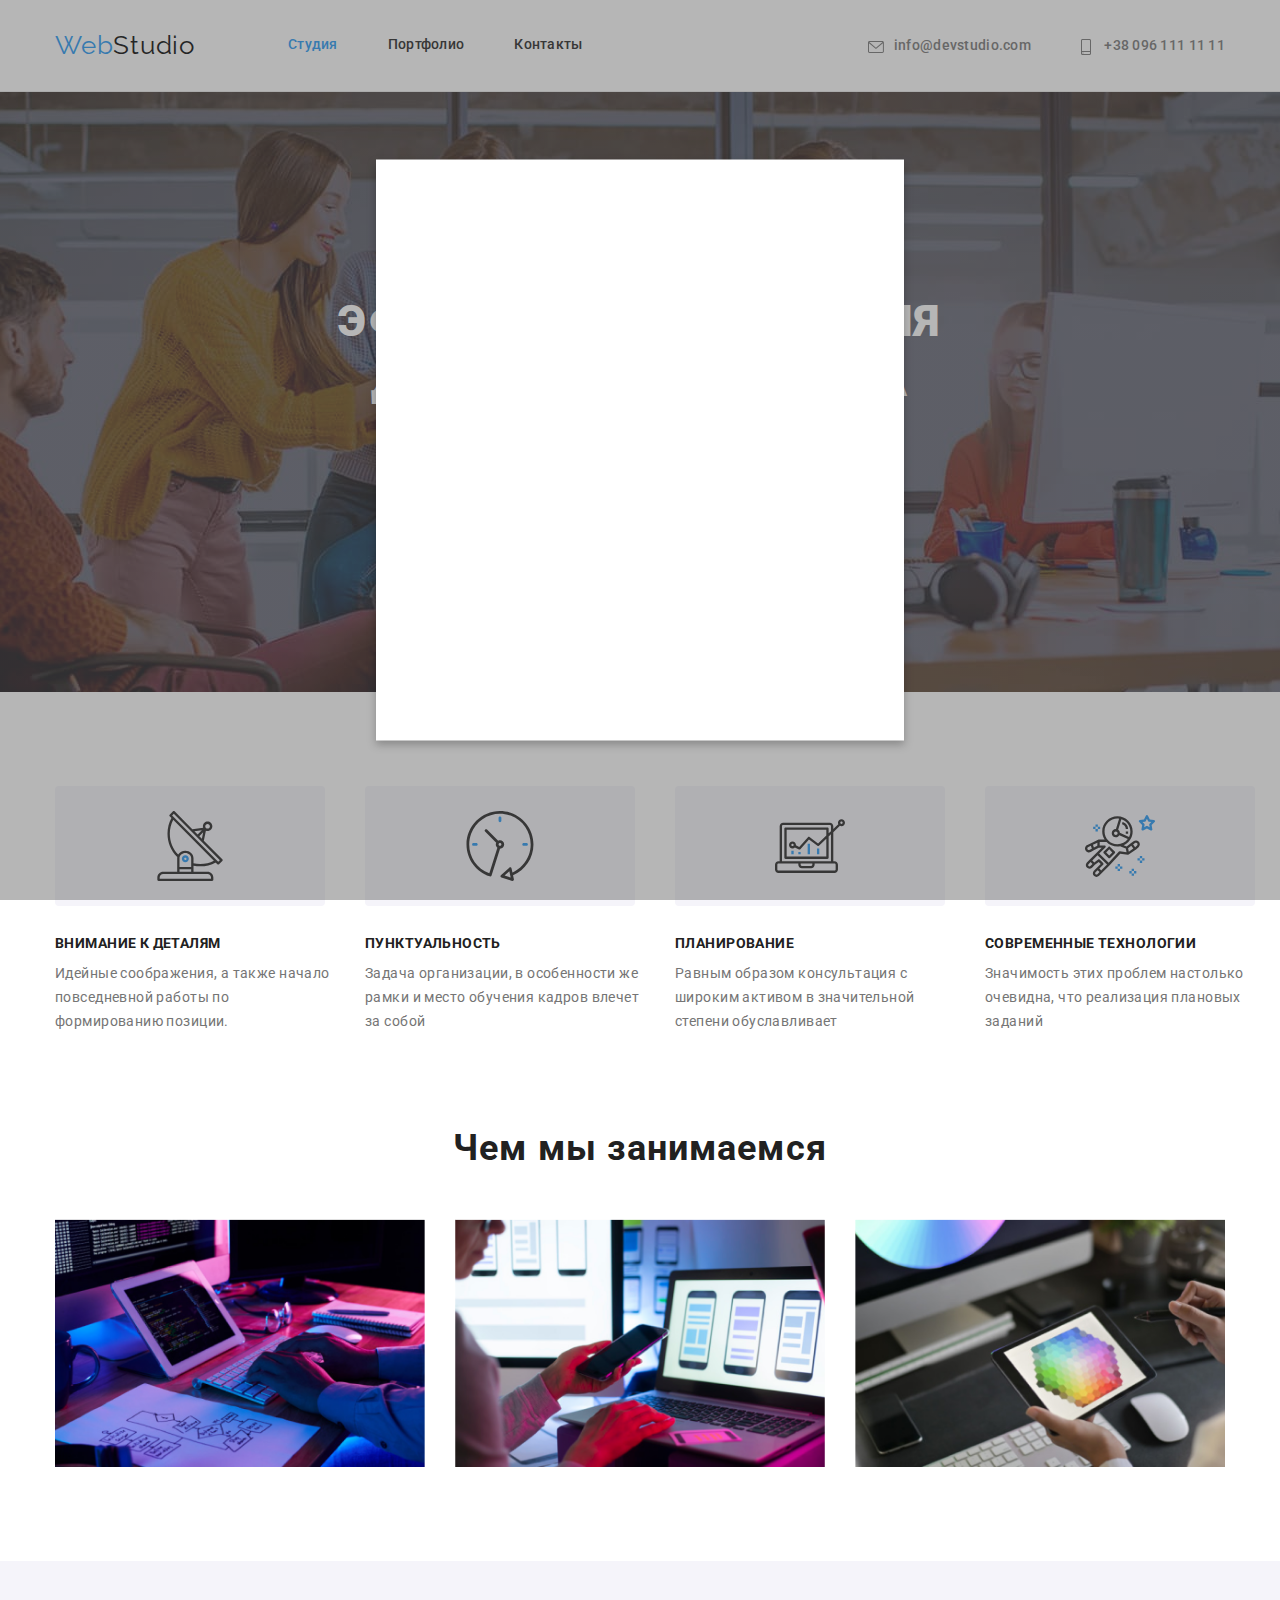
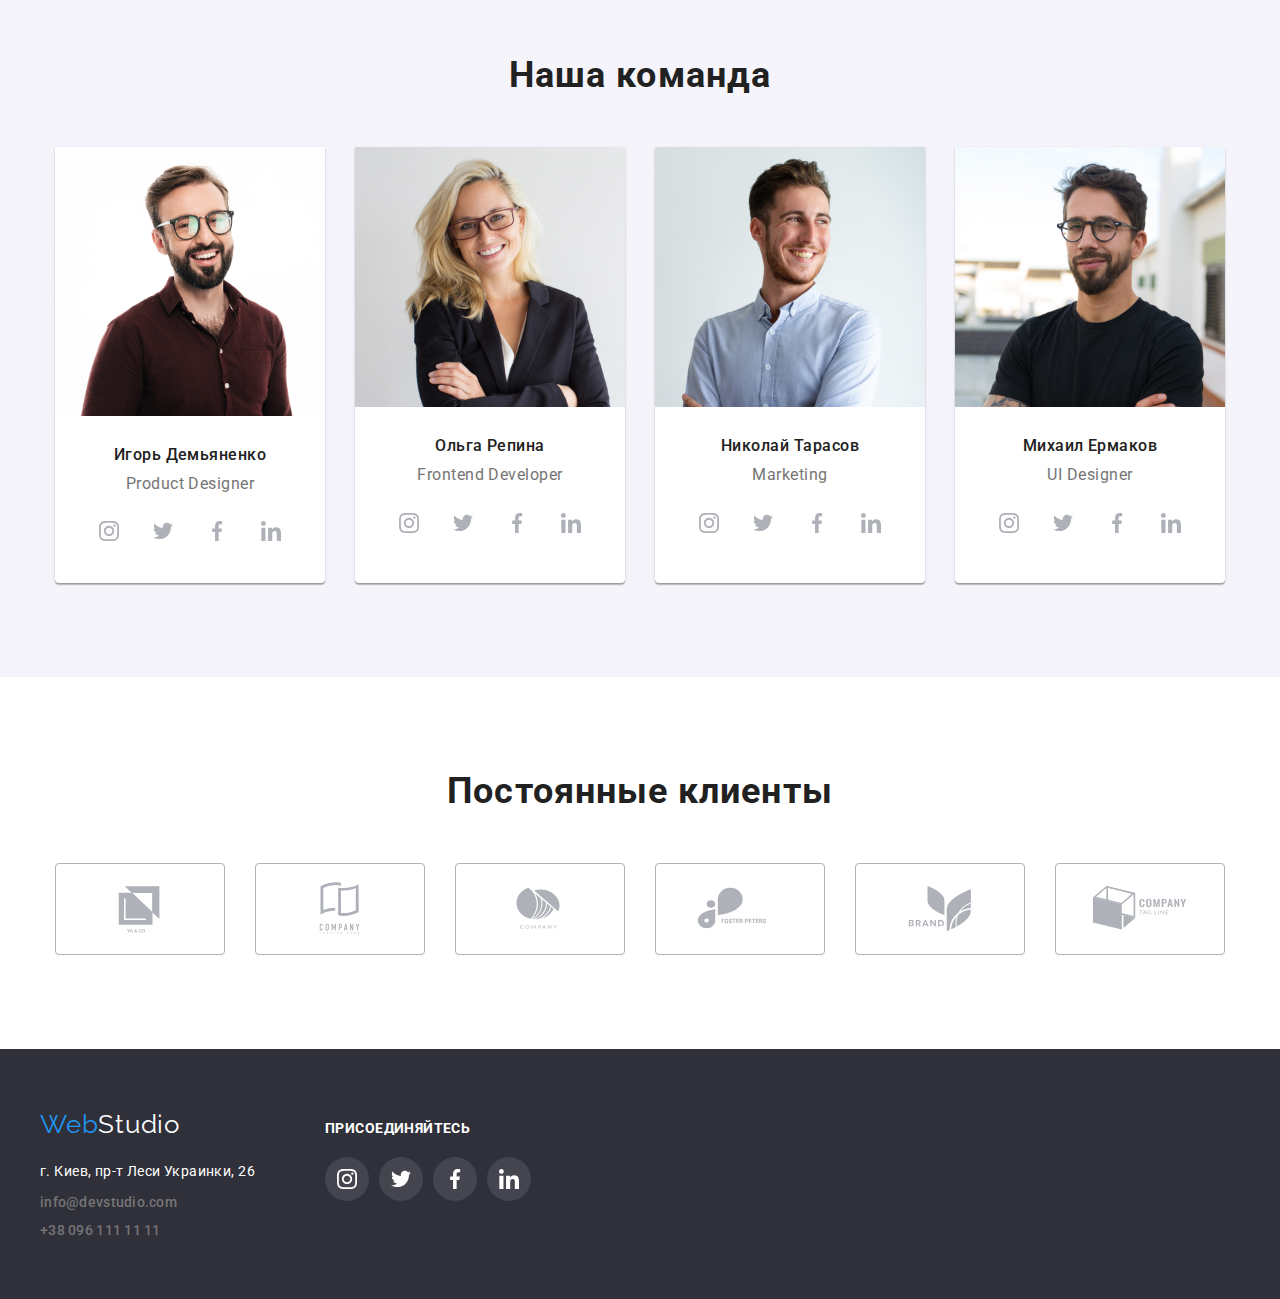
<file: index.html>
<!DOCTYPE html>
<html lang="en">

<head>
    <meta charset="UTF-8">
    <meta http-equiv="X-UA-Compatible" content="IE=edge">
    <meta name="viewport" content="width=device-width, initial-scale=1.0">
    <title>WebStudio</title>
    <link
        href="https://fonts.googleapis.com/css2?family=Raleway:wght@700&family=Roboto:wght@400;500;700;900&display=swap"
        rel="stylesheet">
    <link rel="stylesheet"
        href="https://cdnjs.cloudflare.com/ajax/libs/modern-normalize/1.1.0/modern-normalize.min.css">
    <link rel="stylesheet" href="./css/styles.css">
</head>

<body>

    <!--Шапка сайта-->


    <header class="page-header">
        <div class="container">
            <nav class="main-nav">
                <!-- логотип -->
                <a href="./index.html" class="logo">Web<span class="logo-header">Studio</span></a>
                <!-- навигацыя шапки -->
                <ul class="site-nav-list">
                    <li class="item"><a href="./index.html" class="link current">Студия</a></li>
                    <li class="item"><a href="./portfolio.html" class="link">Портфолио</a></li>
                    <li class="item"><a href="" class="link">Контакты</a></li>
                </ul>
            </nav>
            <!-- контакты -->
            <ul class="auth-nav-list">
                <li class="item"><a href="mailto:info@devstudio.com" class="auth-link">
                    <svg class="mail"  width: 16px; height: 12px;>
                            <use href="./symbol-defs.svg#icon-envelope-hover">

                            </use>
                        </svg>info@devstudio.com</a></li>

                <li class="item"><a href="tel:+380961111111" class="auth-link">
                    <svg class="tel" width="10px" height="16px">
                            <use href="./symbol-defs.svg#icon-smartphone"></use>
                        </svg> +38 096 111 11 11</a></li>
            </ul>

        </div>
    </header>


    <!-- уникальный контент -->
    <main>
        <!--Герой-->

        <section class="hero">
            <div class="kontainer">
                <h1 class="hero-title">Эффективные решения <br> для вашего бизнеса</h1>

                <button type="button" class="button-primery">Заказать услугу</button>
            </div>
        </section>


        <!--Пpеймущества-->

        <section class="section">
            <div class="container">
                <h2 class="visually-hidden ">Наши преймущества</h2>

                <ul class="feature-list">

                    <li class="item ">
                        <div class="icon">
                            <svg class="button-icon" width="70px" height="70px">
                                <use href="./symbol-defs.svg#icon-antenna1"></use>
                            </svg>
                        </div>
                        <h3 class="section-title">Внимание к деталям</h3>
                        <p class="section-text">Идейные соображения, а также начало повседневной работы по формированию
                            позиции.</p>
                    </li>
                    <li class="item ">
                        <div class="icon">
                            <svg class="button-icon" width="70px" height="70px">
                                <use href="./symbol-defs.svg#icon-clock1"></use>
                            </svg>
                        </div>
                        <h3 class="section-title">Пунктуальность</h3>
                        <p class="section-text">Задача организации, в особенности же рамки и место обучения кадров
                            влечет за собой</p>
                    </li>
                    <li class="item">
                        <div class="icon">
                            <svg class="button-icon" width="70px" height="70px">
                                <use href="./symbol-defs.svg#icon-diagram1"></use>
                            </svg>
                        </div>
                        <h3 class="section-title">Планирование</h3>
                        <p class="section-text">Равным образом консультация с широким активом в значительной степени
                            обуславливает</p>
                    </li>
                    <li class="item ">
                        <div class="icon">
                            <svg class="button-icon" width="70px" height="70px">
                                <use href="./symbol-defs.svg#icon-astronaut1"></use>
                            </svg>
                        </div>
                        <h3 class="section-title">Современные технологии</h3>
                        <p class="section-text">Значимость этих проблем настолько очевидна, что реализация плановых
                            заданий</p>
                    </li>
                </ul>
            </div>
        </section>


        <!-- наши работы -->

        <section class="section-development">
            <div class="container">

                <h2 class="development">Чем мы занимаемся</h2>

                <ul class="photo-list">
                    <li class="item">
                        <img width="370" src="./webstudio-version2.1copy/box1.png" alt="Пример работ">
                    </li>

                    <li class="item">
                        <img width="370" src="./webstudio-version2.1copy/box2.png" alt="Пример работ">
                    </li>

                    <li class="item">
                        <img width="370" src="./webstudio-version2.1copy/box3.png" alt="Пример работ">
                    </li>

                </ul>
            </div>
        </section>


        <!-- наша команда -->

        <section class="section-command">
            <div class="container">
                <h2 class="command">Наша команда</h2>
                <ul class="photo-card">
                    <li class="item">
                        <img width="270" src="./webstudio-version2.1copy/img(3).jpg" alt="фото">
                        <div class="card-item">
                            <h3 class="name">Игорь Демьяненко</h3>
                            <p class="profession">Product Designer</p>
                            <ul class="master-soc-list">
                                <li class="master-soc-item">
                                    <a href="" class="master-soc-link">
                                        <svg class="master-soc-icon" width="20px" height="20px">
                                            <use href="./symbol-defs.svg#icon-instagram2"></use>
                                        </svg>
                                    </a>
                                </li>
                                <li class="master-soc-item">
                                    <a href="" class="master-soc-link">
                                        <svg class="master-soc-icon" width="20px" height="20px">
                                            <use href="./symbol-defs.svg#icon-twitter1"></use>
                                        </svg>
                                    </a>
                                </li>
                                <li class="master-soc-item">
                                    <a href="" class="master-soc-link">
                                        <svg class="master-soc-icon" width="20px" height="20px">
                                            <use href="./symbol-defs.svg#icon-facebook1"></use>
                                        </svg>
                                    </a>
                                </li>
                                <li class="master-soc-item">
                                    <a href="" class="master-soc-link">
                                        <svg class="master-soc-icon" width="20px" height="20px">
                                            <use href="./symbol-defs.svg#icon-linkedin1"></use>
                                        </svg>
                                    </a>
                                </li>

                            </ul>
                        </div>
                    </li>

                    <li class="item">
                        <img width="270" src="./webstudio-version2.1copy/img.jpg" alt="фото">
                        <div class="card-item">
                            <h3 class="name">Ольга Репина</h3>
                            <p class="profession">Frontend Developer</p>
                            <ul class="master-soc-list">
                                <li class="master-soc-item">
                                    <a href="" class="master-soc-link">
                                        <svg class="master-soc-icon" width="20px" height="20px">
                                            <use href="./symbol-defs.svg#icon-instagram2"></use>
                                        </svg>
                                    </a>
                                </li>
                                <li class="master-soc-item">
                                    <a href="" class="master-soc-link">
                                        <svg class="master-soc-icon" width="20px" height="20px">
                                            <use href="./symbol-defs.svg#icon-twitter1"></use>
                                        </svg>
                                    </a>
                                </li>
                                <li class="master-soc-item">
                                    <a href="" class="master-soc-link">
                                        <svg class="master-soc-icon" width="20px" height="20px">
                                            <use href="./symbol-defs.svg#icon-facebook1"></use>
                                        </svg>
                                    </a>
                                </li>
                                <li class="master-soc-item">
                                    <a href="" class="master-soc-link">
                                        <svg class="master-soc-icon" width="20px" height="20px">
                                            <use href="./symbol-defs.svg#icon-linkedin1"></use>
                                        </svg>
                                    </a>
                                </li>

                            </ul>
                        </div>
                    </li>
                    <li class="item">
                        <img width="270" src="./webstudio-version2.1copy/img(2).jpg" alt="фото">
                        <div class="card-item">
                            <h3 class="name">Николай Тарасов</h3>
                            <p class="profession">Marketing</p>
                            <ul class="master-soc-list">
                                <li class="master-soc-item">
                                    <a href="" class="master-soc-link">
                                        <svg class="master-soc-icon" width="20px" height="20px">
                                            <use href="./symbol-defs.svg#icon-instagram2"></use>
                                        </svg>
                                    </a>
                                </li>
                                <li class="master-soc-item">
                                    <a href="" class="master-soc-link">
                                        <svg class="master-soc-icon" width="20px" height="20px">
                                            <use href="./symbol-defs.svg#icon-twitter1"></use>
                                        </svg>
                                    </a>
                                </li>
                                <li class="master-soc-item">
                                    <a href="" class="master-soc-link">
                                        <svg class="master-soc-icon" width="20px" height="20px">
                                            <use href="./symbol-defs.svg#icon-facebook1"></use>
                                        </svg>
                                    </a>
                                </li>
                                <li class="master-soc-item">
                                    <a href="" class="master-soc-link">
                                        <svg class="master-soc-icon" width="20px" height="20px">
                                            <use href="./symbol-defs.svg#icon-linkedin1"></use>
                                        </svg>
                                    </a>
                                </li>

                            </ul>
                        </div>
                    </li>
                    <li class="item">
                        <img width="270" src="./webstudio-version2.1copy/img(1).jpg" alt="фото">
                        <div class="card-item">
                            <h3 class="name">Михаил Ермаков</h3>
                            <p class="profession">UI Designer</p>
                            <ul class="master-soc-list">
                                <li class="master-soc-item">
                                    <a href="" class="master-soc-link">
                                        <svg class="master-soc-icon" width="20px" height="20px">
                                            <use href="./symbol-defs.svg#icon-instagram2"></use>
                                        </svg>
                                    </a>
                                </li>
                                <li class="master-soc-item">
                                    <a href="" class="master-soc-link">
                                        <svg class="master-soc-icon" width="20px" height="20px">
                                            <use href="./symbol-defs.svg#icon-twitter1"></use>
                                        </svg>
                                    </a>
                                </li>
                                <li class="master-soc-item">
                                    <a href="" class="master-soc-link">
                                        <svg class="master-soc-icon" width="20px" height="20px">
                                            <use href="./symbol-defs.svg#icon-facebook1"></use>
                                        </svg>
                                    </a>
                                </li>
                                <li class="master-soc-item">
                                    <a href="" class="master-soc-link">
                                        <svg class="master-soc-icon" width="20px" height="20px">
                                            <use href="./symbol-defs.svg#icon-linkedin1"></use>
                                        </svg>
                                    </a>
                                </li>

                            </ul>
                        </div>
                    </li>
                </ul>
            </div>
        </section>
        <section class="section">
            <div class="container">
                <h2 class="clients">Постоянные клиенты</h2>
                <ul class="icon-company-list">
                    <li class="item">
                        <a href="" class="icon-company">
                            <svg class="button-icon" width="106px" height="60px">
                                <use href="./symbol-defs.svg#icon-Logo-1"></use>
                            </svg>
                        </a>
                    </li>
                    <li class="item">
                        <a href="" class="icon-company">
                            <svg class="button-icon" width="106px" height="60px">
                                <use href="./symbol-defs.svg#icon-Logo"></use>
                            </svg>
                        </a>
                    </li>
                    <li class="item">
                        <a href="" class="icon-company">
                            <svg class="button-icon" width="106px" height="60px">
                                <use href="./symbol-defs.svg#icon-Logo-2"></use>
                            </svg>
                        </a>
                    </li>
                    <li class="item">
                        <a href="" class="icon-company">
                            <svg class="button-icon" width="106px" height="60px">
                                <use href="./symbol-defs.svg#icon-Logo-3"></use>
                            </svg>
                        </a>
                    </li>
                    <li class="item">
                        <a href="" class="icon-company">
                            <svg class="button-icon" width="106px" height="60px">
                                <use href="./symbol-defs.svg#icon-Logo-4"></use>
                            </svg>
                        </a>
                    </li>
                    <li class="item">
                        <a href="" class="icon-company">
                            <svg class="button-icon" width="106px" height="60px">
                                <use href="./symbol-defs.svg#icon-Logo-5"></use>
                            </svg>
                        </a>
                    </li>
                </ul>
            </div>
        </section>


    </main>
    <!-- подвал сайта -->

    <footer class="footer-page">

        <div class="container footer-page">
            <div>
                <!-- логотип -->

                <a href="./index.html" class="logo">Web<span class="logo-footer">Studio</span></a>

                <address>

                    <ul class="footer-nav-list">
                        <!-- навигацыя гугл -->
                        <li class="item"><a
                                href="https://www.google.com/maps/place/%D0%B1%D1%83%D0%BB%D1%8C%D0%B2%D0%B0%D1%80+%D0%9B%D0%B5%D1%81%D1%96+%D0%A3%D0%BA%D1%80%D0%B0%D1%97%D0%BD%D0%BA%D0%B8,+26,+%D0%9A%D0%B8%D1%97%D0%B2,+02000/@50.4265807,30.5361971,17z/data=!3m1!4b1!4m5!3m4!1s0x40d4cf0e033ecbe9:0x57a4dffefec77da0!8m2!3d50.4265807!4d30.5383858"
                                target="blank" class="geolocation">г. Киев, пр-т Леси Украинки, 26</a></li>
                        <!-- контакты -->
                        <li class="item"><a href="mailto:info@devstudio.com" class="auth-link">info@devstudio.com</a>
                        </li>
                        <li class="item"><a href="tel:+380961111111" class="auth-link">+38 096 111 11 11</a></li>

                </address>
            </div>
            <div class="soc-link">
                </ul>

                <h2 class="footer-title">Присоединяйтесь</h2>
                <ul class="footer-soc-list">

                    <li class="footer-soc-item">
                        <a href="" class="footer-soc-link">
                            <svg class="footer-soc-icon" width="20px" height="20px">
                                <use href="./symbol-defs.svg#icon-instagram2"></use>
                            </svg>
                        </a>
                    </li>
                    <li class="footer-soc-item">
                        <a href="" class="footer-soc-link">
                            <svg class="footer-soc-icon" width="20px" height="20px">
                                <use href="./symbol-defs.svg#icon-twitter1"></use>
                            </svg>
                        </a>
                    </li>
                    <li class="footer-soc-item">
                        <a href="" class="footer-soc-link">
                            <svg class="footer-soc-icon" width="20px" height="20px">
                                <use href="./symbol-defs.svg#icon-facebook1"></use>
                            </svg>
                        </a>
                    </li>
                    <li class="footer-soc-item">
                        <a href="" class="footer-soc-link">
                            <svg class="footer-soc-icon" width="20px" height="20px">
                                <use href="./symbol-defs.svg#icon-linkedin1"></use>
                            </svg>
                        </a>
                    </li>
                </ul>
            </div>
        </div>
    </footer>
    <div class="backdrop">
        <div class="modal"></div>
    </div>
    <script src="./modal.js"></script>
</body>

</html>
</file>
<file: css/styles.css>
:root {
  --primary-text-color: #212121;
  --title-text-color: #757575;
  --accent-color: #2196f3;
  --primery-bg-color: #f5f4fa;
  --header-logo-color: #000;
  --footer-logo-color: #fff;
  --footer-bg-color: #2f303a;
  --company-bg-color:#E5E5E5;
}
/* основной фон */
body {
  color: var(--primary-text-color);
  font-family: Roboto, sans-serif;
  letter-spacing: 0.03em;

  
}
/* контейнер */
.container {
  width: 1200px;
  margin-left: auto;
  margin-right: auto;
  padding-left: 15px;
  padding-right: 15px;
}
.section {
 padding-top: 94px;
  padding-bottom: 94px;
  justify-content: center;
}
/* логотип */
.page-header {
  border-bottom: 1px solid #ECECEC;;
}
.kontainer .header {
  display:flex;
  padding-top: 32px;
  padding-bottom: 32px;
  align-items: center;
}
.logo {
  color: var(--accent-color);
  font-family: Raleway, sans-serif;
  font-size: 26px;
  line-height: 1.19;
  letter-spacing: 0.03em;
  text-decoration: none;
}
.logo-header {
  color: var(--header-logo-color);
}
.main-nav {
  display: flex;
  align-items: center;
  vertical-align: middle;
}
/* навигацыя хедера */
.site-nav-list {
  display: flex;
  margin-left: 93px;
}
.page-header .container {
  display: flex;
  align-items: center;
  padding-top: 30px;
  padding-bottom: 30px;
}
.site-nav-list .item {
  margin-right: 50px;
}
.site-nav-list .item:last-child {
  margin-right: 0;
}
.auth-nav-list {
  display: flex;
  margin-left: auto;
  align-items: center;
}
.auth-nav-list .item +.item {
  margin-left: 50px;
}

  .tel{
margin-right: 10px;
  vertical-align: middle;
  fill: currentColor;
  }  

.mail {
  vertical-align: middle;
  fill: currentColor;
  margin-right: 10px;
 width: 16px;
 height: 12px;

}



.icon {
display: flex;
align-items: center;
justify-content: center;
    width: 270px;
    height: 120px;
    margin-bottom: 30px;
    background-color: var(--primery-bg-color);
  border-radius: 4px;
  margin-right: 10px;
  fill: var(--title-text-color);
}

.icon-company {
  color: #AFB1B8;
  display: flex;
  align-items: center;
  justify-content: center;
  width: 170px;
  height: 92px;
  border-radius: 4px;
border: 1px solid #AFB1B8
}
.icon-company:hover {
  color: var(--accent-color);
border: 1px solid var(--accent-color);
}
.icon-company:focus {
  color: var(--accent-color);
  
}
.icon-company-list .item {
  margin-right: 30px;
}
.icon-company-list .item:last-child{
  margin-right: 0;
}
.icon-company-list {
  display: flex;
  justify-content: center;
}


.auth-link {font-family: Roboto,
sans-serif;
font-style: normal;
color: var(--title-text-color);
font-weight: 500;
font-size: 14px;
line-height: 1.14;
letter-spacing: 0.02em;
text-decoration: none;
}

.feature-list .item::before {
  background-color: var(--primery-bg-color);
  width: 270px;
  height: 120px;
}





/* ссылки */
.auth-link {
  font-family: Roboto, sans-serif;
  font-style: normal;
  color: var(--title-text-color);
  font-weight: 500;
  font-size: 14px;
  line-height: 1.14;
  letter-spacing: 0.02em;
  text-decoration: none;
}
/* состояние наведения */
.auth-link:hover {
  fill: var(--accent-color);
  color: var(--accent-color);
}

/* состояние в фокусе */
.auth-link:focus {
  color: var(--accent-color);
}
/* навигацыя сайта */
.link {
  display: block;
  color: var(--primary-text-color);
  font-weight: 500;
  font-size: 14px;
  line-height: 1.14;
  letter-spacing: 0.02em;
  text-decoration: none;

  
}
/* состояние наведения */
.link:hover {
  color: var(--accent-color);
}

.link.current{
  color: var(--accent-color);
  display: block;
}

/* состояние в фокусе */
.link:focus {
  color: var(--accent-color);
}
/* герой */
.hero {
  max-width: 1600px;
  margin-left: auto;
  margin-right: auto;
  background-color: var(--header-logo-color);
background-image: linear-gradient(to right, rgba(47, 48, 58, 0.4),
rgba(47, 48, 58, 0.4)),
url(../img-home-work2/Img9.jpg);

 background-repeat: no-repeat;
 background-position: center;
 background-size: cover;
  text-align: center;
  height: 600px;
  padding-top: 200px;
  padding-bottom: 200px;
  
}
.hero-title {
  color: var(--footer-logo-color);
  font-weight: 900;
  font-size: 44px;
  line-height: 1.36;
  letter-spacing: 0.06em;
  text-transform: uppercase;
  margin-bottom: 30px;
}
/* кнопка веб студии */
.button-primery {
  cursor: pointer;
  color: #fff;
  background-color: var(--accent-color);
  font-size: 16px;
  line-height: 1.87;
  letter-spacing: 0.06em;
  border-radius: 4px;
  border: transparent;
  padding-top: 10px;
  padding-bottom: 10px;
  padding-left: 32px;
  padding-right: 32px;
  
}
.feature-list {
  display: flex;

}

.feature-list .item {
  margin-right: 30px;

}

.feature-list .item:last-child {
  margin-right: 0px;
}


.section-title {
  color: var(--primary-text-color);
  font-family: 'Roboto';
  font-style: normal;
  font-weight: 700;
  font-size: 14px;
  line-height: 1.14;
  letter-spacing: 0.03em;
  text-transform: uppercase;
  margin-bottom: 10px;

}

.section-text {
  color: var(--title-text-color);
  font-family: Roboto;
  font-size: 14px;
  line-height: 1.71;
  letter-spacing: 0.03em;
  margin-top: 0;
}

/* чем мы занимаемся */
.development {
  font-size: 36px;
  line-height: 1.16;
  text-align: center;
  letter-spacing: 0.03em;
  margin-bottom: 50px;
  
}
.section-development {
  padding-bottom: 94px;
}
.backdrop {
  width: 100%;
  height: 100%;
  top: 0;
 position: absolute;
 background-color: rgba(85, 85, 85, 0.431);
}
.modal {
  position: absolute;
  top: 50%;
  left: 50%;
  transform: translate(-50%,-50%);
  width: 528px;
  height: 581px;
  background-color: #FFFFFF;
  border: 5px;
filter: drop-shadow(0px 4px 4px rgba(0, 0, 0, 0.25));
}
img {
  display: block;
  max-width: 100%;
  height: auto;
}
.photo-list {
  display: flex;
}

.photo-list .item {
  margin-right: 30px;
}

.photo-list .item:last-child {
  margin-right: 0px;
}
.photo-card {
  display: flex;
}

.photo-card .item {
  background-color: var(--footer-logo-color);
    margin-right: 30px;
    box-shadow: 0px 1px 3px rgba(0, 0, 0, 0.12),
    0px 1px 1px rgba(0, 0, 0, 0.14),
    0px 2px 1px rgba(0, 0, 0, 0.2);
    border-radius: 0px 0px 4px 4px;
}
.photo-card .item:last-child{
  margin-right: 0;
}
/* наша команда */
.section-command {
  background-color: var(--primery-bg-color);
  padding-top: 94px;
  padding-bottom: 94px;
}
.command {
  font-size: 36px;
  line-height: 1.16;
  text-align: center;
  letter-spacing: 0.03em;
  margin-bottom: 50px;
}
.card-item {
  padding-top: 30px;
  padding-bottom: 30px;
}
/* имя сотрудника */
.name {
  font-weight: 500;
  font-size: 16px;
  line-height: 1.18;
  margin-bottom: 10px;
  text-align: center;
}
/* должность */
.profession {
  color: var(--title-text-color);
  font-size: 16px;
  line-height: 1.18;
  letter-spacing: 0.03em;
  text-align: center;
}
.master-soc-item + .master-soc-item {
  margin-left: 10px;
}
.master-soc-list {
  margin-top: 16px;
  display: flex;
  justify-content: center;
}
.master-soc-link {
  
  width: 44px;
  height: 44px;
  border-radius: 50%;
  display:flex;
  align-items: center;
  justify-content: center;
}
.master-soc-icon {
  fill: #AFB1B8;}
.master-soc-link:hover {
  background-color: var(--accent-color);
}
.master-soc-link:focus {
  
  background-color: var(--accent-color);
}
.master-soc-link:hover .master-soc-icon {
  fill: var(--footer-logo-color);
}

.master-soc-link:focus .master-soc-icon {
  fill: var(--footer-logo-color);
}
.clients {
  font-size: 36px;
  line-height: 1.16;
  text-align: center;
  letter-spacing: 0.03em;
  color:var(--primary-text-color);
  margin-bottom: 50px;
}
.button-icon {
  fill:currentColor
}


.project {
  display: flex;
  flex-wrap: wrap;
 
}
.project .item {
  margin-right: 30px;
  margin-bottom: 30px;
}
.card {
  display: block;
}
.card:hover {
  box-shadow: 0px 1px 1px rgba(0, 0, 0, 0.12),
  0px 4px 4px rgba(0, 0, 0, 0.06),
  1px 4px 6px rgba(0, 0, 0, 0.16);
}
.card:focus {
  box-shadow: 0px 1px 1px rgba(0, 0, 0, 0.12),
    0px 4px 4px rgba(0, 0, 0, 0.06),
    1px 4px 6px rgba(0, 0, 0, 0.16);
}
.card-project {
 padding-top: 20px;
 padding-bottom: 20px;
 padding-left: 24px;
 padding-right: 24px;
  border-bottom: 1px solid #EEEEEE;
  border-left: 1px solid #EEEEEE;
  border-right: 1px solid #EEEEEE;
}
.project .item:nth-child(3n) {
  margin-right: 0;
}
.project .item:nth-last-child(-n+3) {
  margin-bottom:0;
}







.logo-footer {
  color: var(--footer-logo-color);
}

/* список */
ul {
  list-style: none;
    margin: 0;
    padding: 0;
}

p,
h1,
h2,
h3,
h4,
h5,
h6 {
  margin: 0;
  padding: 0;
}

a {
  text-decoration: none;
}











.visually-hidden {
  position: absolute;
  white-space: nowrap;
  width: 1px;
  height: 1px;
  overflow: hidden;
  border: 0;
  padding: 0;
  clip: rect(0 0 0 0);
  clip-path: inset(50%);
  margin: -1px;
}





/* цвет абзаца */






.geolocation {
  font-family: Roboto;
  font-style: normal;
  font-weight: normal;
  color: var(--footer-logo-color);
  font-size: 14px;
  line-height: 1.71;
  letter-spacing: 0.03em;
  text-decoration: none;
}

/* кнопки портфолио */
.button-secondary {
  display: inline-block;
  padding: 6px 22px;
  min-width: 73px;
  cursor: pointer;
  color: var(--primary-text-colora);
  background-color: var(--primery-bg-color);
  font-family: Roboto;
  font-weight: 500;
  font-size: 16px;
  line-height: 1.62;
  letter-spacing: 0.03em;
  border-radius: 4px;
  text-align: center;
  border: transparent;
  
}

.button-list {
  display: flex;
  justify-content: center;
  margin-bottom: 50px;
}
.button-list .item {
  margin-right: 8px;
}
.button-secondary:hover {
  box-shadow: 0px 3px 1px rgba(0, 0, 0, 0.1),
  0px 1px 2px rgba(0, 0, 0, 0.08),
  0px 2px 2px rgba(0, 0, 0, 0.12);
  border-radius: 4px;
}
.button-secondary:focus{
  box-shadow: 0px 3px 1px rgba(0, 0, 0, 0.1),
    0px 1px 2px rgba(0, 0, 0, 0.08),
    0px 2px 2px rgba(0, 0, 0, 0.12);
    border-radius: 4px;
}
.button-list .item:last-child{
  margin-right: 0;
}

/* состояние ховер */
.button-secondary:hover {
  color: #fff;
  background-color: var(--accent-color);
}
/* состояние фокус */
.button-secondary:focus {
  color: #fff;
  background-color: var(--accent-color);
}

.card-title {
  font-size: 18px;
  line-height: 2;
  letter-spacing: 0.06em;
  margin-top: 20px;
  margin-bottom: 4px;
  color: var(--primary-text-color);
  text-decoration: none;
}
.card-text {
  color: var(--title-text-color);
  font-size: 16px;
  line-height: 1.87;
  letter-spacing: 0.03em;
  
  text-decoration: none;
}

.footer-page {
  background-color: var(--footer-bg-color);
  padding-top: 60px;
  padding-bottom: 60px;

}
.container.footer-page {
  display: flex;
  align-items: baseline;
  padding: 0;
}
.soc-link {
  margin-left: 70px;
}
.footer-nav-list {
 
  margin-top: 20px;
}
.footer-nav-list .item {
  margin-bottom: 9px;
}
.footer-nav-list .item:last-child{
  margin-bottom: 0px;
}


.footer-title {
   
    font-size: 14px;
    line-height: 1.14;
    letter-spacing: 0.03em;
    text-transform: uppercase;
    color: #FFFFFF;
    margin-bottom: 20px;
}
.footer-soc-list{
  display: flex;
  justify-content: center;
}
.footer-soc-link {
  background: rgba(255, 255, 255, 0.1);
  width: 44px;
  height: 44px;
  border-radius: 50%;
  display: flex;
  align-items: center;
  justify-content: center;
}
.footer-soc-icon {
  fill: #FFFFFF;
}
.footer-soc-link:hover{
  background-color: var(--accent-color);
}
.footer-soc-link:focus {
  background-color: var(--accent-color);
}
.footer-soc-item + .footer-soc-item {
  margin-left: 10px;
}
</file>
